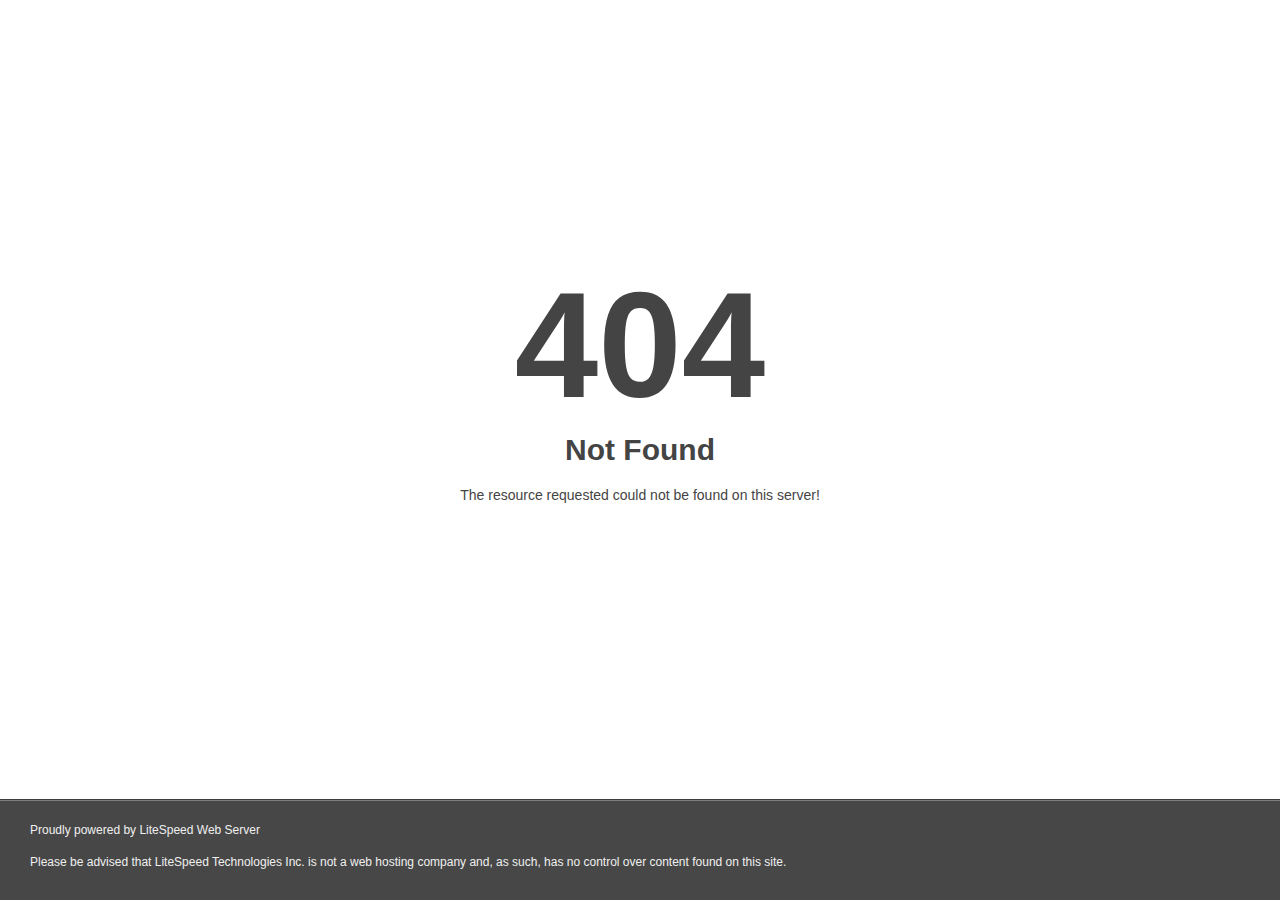
<file: assets/css/magnific-popup.min.html>
<!DOCTYPE html>
<html style="height:100%">
<head>
<meta name="viewport" content="width=device-width, initial-scale=1, shrink-to-fit=no" />
<title> 404 Not Found
</title><style>@media (prefers-color-scheme:dark){body{background-color:#000!important}}</style></head>
<body style="color: #444; margin:0;font: normal 14px/20px Arial, Helvetica, sans-serif; height:100%; background-color: #fff;">
<div style="height:auto; min-height:100%; ">     <div style="text-align: center; width:800px; margin-left: -400px; position:absolute; top: 30%; left:50%;">
        <h1 style="margin:0; font-size:150px; line-height:150px; font-weight:bold;">404</h1>
<h2 style="margin-top:20px;font-size: 30px;">Not Found
</h2>
<p>The resource requested could not be found on this server!</p>
</div></div><div style="color:#f0f0f0; font-size:12px;margin:auto;padding:0px 30px 0px 30px;position:relative;clear:both;height:100px;margin-top:-101px;background-color:#474747;border-top: 1px solid rgba(0,0,0,0.15);box-shadow: 0 1px 0 rgba(255, 255, 255, 0.3) inset;">
<br>Proudly powered by LiteSpeed Web Server<p>Please be advised that LiteSpeed Technologies Inc. is not a web hosting company and, as such, has no control over content found on this site.</p></div></body></html>
</file>
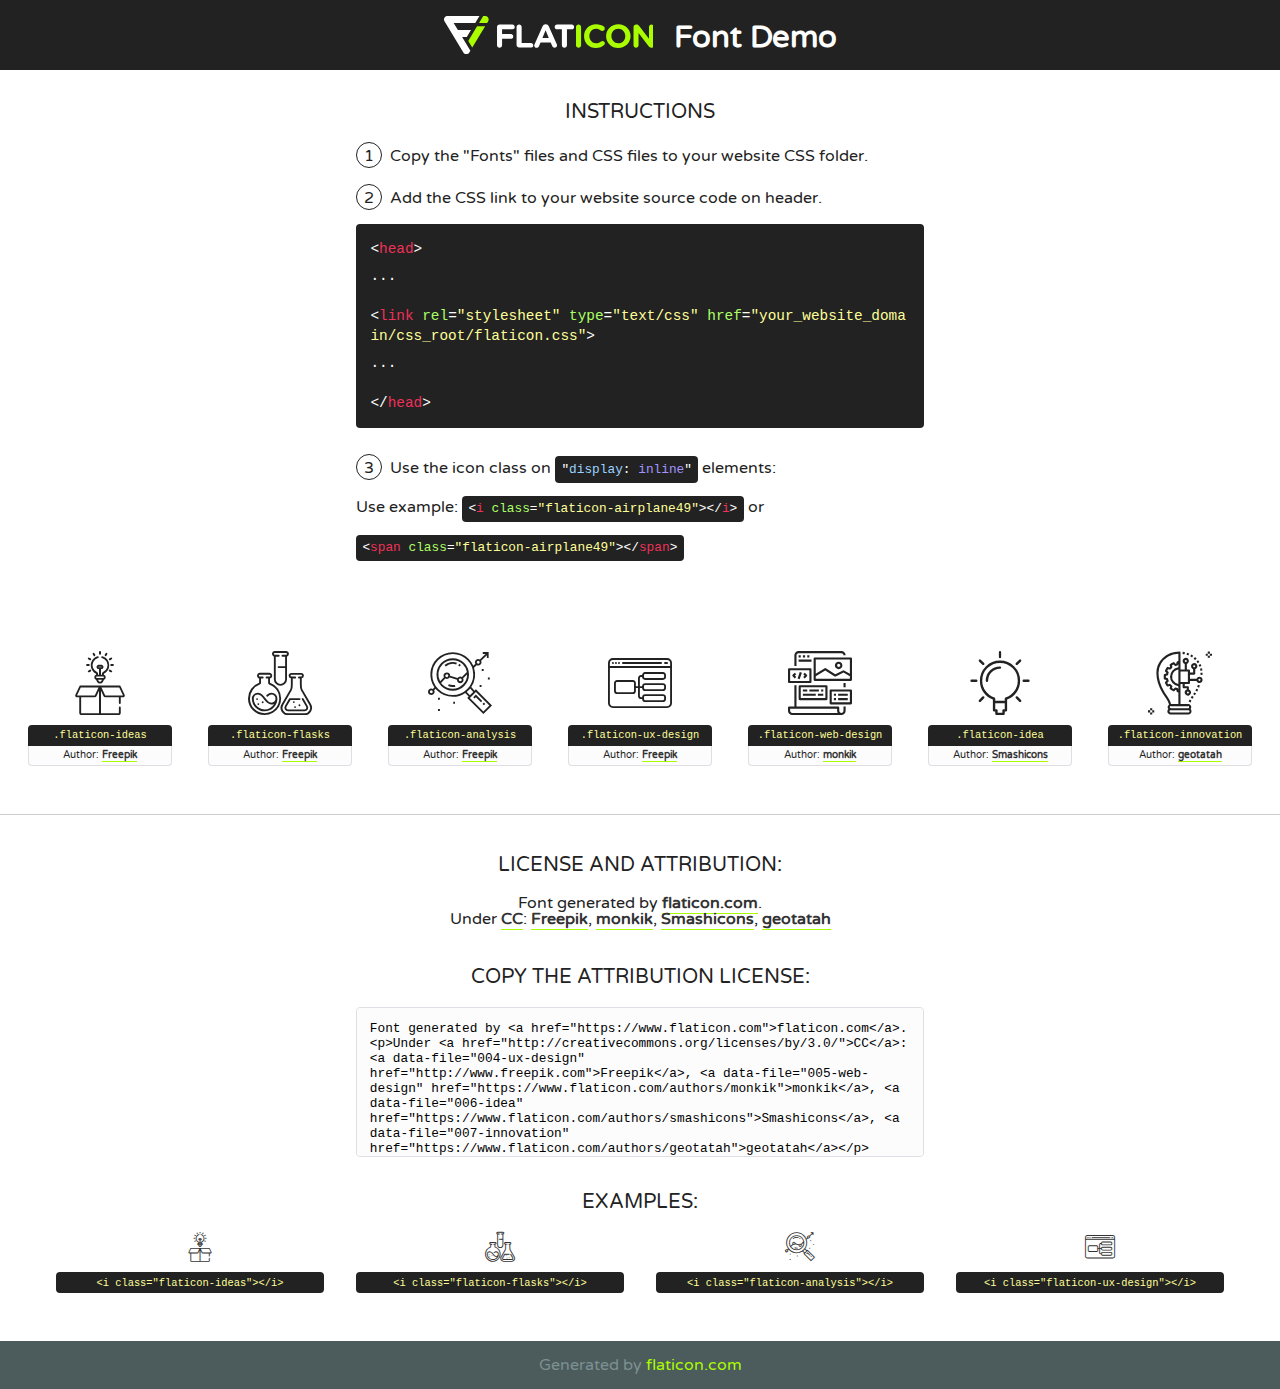
<file: fonts/flaticon/font/flaticon.html>
<!DOCTYPE html>
<!--
  Flaticon icon font: Flaticon
  Creation date: 20/03/2019 02:18
-->
<html>
<!DOCTYPE html>
<html>

<head>
    <title>Flaticon WebFont</title>
    <link href="http://fonts.googleapis.com/css?family=Varela+Round" rel="stylesheet" type="text/css" />
    <link rel="stylesheet" type="text/css" href="flaticon.css">
    <meta charset="UTF-8">
    <style>
    html, body, div, span, applet, object, iframe,
    h1, h2, h3, h4, h5, h6, p, blockquote, pre,
    a, abbr, acronym, address, big, cite, code,
    del, dfn, em, img, ins, kbd, q, s, samp,
    small, strike, strong, sub, sup, tt, var,
    b, u, i, center,
    dl, dt, dd, ol, ul, li,
    fieldset, form, label, legend,
    table, caption, tbody, tfoot, thead, tr, th, td,
    article, aside, canvas, details, embed, 
    figure, figcaption, footer, header, hgroup, 
    menu, nav, output, ruby, section, summary,
    time, mark, audio, video {
        margin: 0;
        padding: 0;
        border: 0;
        font-size: 100%;
        font: inherit;
        vertical-align: baseline;
    }
    /* HTML5 display-role reset for older browsers */
    article, aside, details, figcaption, figure, 
    footer, header, hgroup, menu, nav, section {
        display: block;
    }
    body {
        line-height: 1;
    }
    ol, ul {
        list-style: none;
    }
    blockquote, q {
        quotes: none;
    }
    blockquote:before, blockquote:after,
    q:before, q:after {
        content: '';
        content: none;
    }
    table {
        border-collapse: collapse;
        border-spacing: 0;
    }
    body {
        font-family: 'Varela Round', Helvetica, Arial, sans-serif;
        font-size: 16px;
        color: #222;
    }
    a {
        color: #333;
        border-bottom: 1px solid #a9fd00;
        font-weight: bold;
        text-decoration: none;
    }
    * {
        -moz-box-sizing: border-box;
        -webkit-box-sizing: border-box;
        box-sizing: border-box;
        margin: 0;
        padding: 0;
    }
    [class^="flaticon-"]:before, [class*=" flaticon-"]:before, [class^="flaticon-"]:after, [class*=" flaticon-"]:after {
        font-family: Flaticon;
        font-size: 30px;
        font-style: normal;
        margin-left: 20px;
        color: #333;
    }
    .wrapper {
        max-width: 600px;
        margin: auto;
        padding: 0 1em;
    }
    .title {
        font-size: 1.25em;
        text-align: center;
        margin-bottom: 1em;
        text-transform: uppercase;
    }
    header {
        text-align: center;
        background-color: #222;
        color: #fff;
        padding: 1em;
    }
    header .logo {
        width: 210px;
        height: 38px;
        display: inline-block;
        vertical-align: middle;
        margin-right: 1em;
        border: none;
    }
    header strong {
        font-size: 1.95em;
        font-weight: bold;
        vertical-align: middle;
        margin-top: 5px;
        display: inline-block;
    }
    .demo {
        margin: 2em auto;
        line-height: 1.25em;
    }
    .demo ul li {
        margin-bottom: 1em;
    }
    .demo ul li .num {
        color: #222;
        border-radius: 20px;
        display: inline-block;
        width: 26px;
        padding: 3px;
        height: 26px;
        text-align: center;
        margin-right: 0.5em;
        border: 1px solid #222;
    }
    .demo ul li code {
        background-color: #222;
        border-radius: 4px;
        padding: 0.25em 0.5em;
        display: inline-block;
        color: #fff;
        font-family: Consolas,Monaco,Lucida Console,Liberation Mono,DejaVu Sans Mono,Bitstream Vera Sans Mono,Courier New, monospace;
        font-weight: lighter;
        margin-top: 1em;
        font-size: 0.8em;
        word-break: break-all;
    }
    .demo ul li code.big {
        padding: 1em;
        font-size: 0.9em;
    }
    .demo ul li code .red {
        color: #EF3159;
    }
    .demo ul li code .green {
        color: #ACFF65;
    }
    .demo ul li code .yellow {
        color: #FFFF99;
    }
    .demo ul li code .blue {
        color: #99D3FF;
    }
    .demo ul li code .purple {
        color: #A295FF;
    }
    .demo ul li code .dots {
        margin-top: 0.5em;
        display: block;
    }
    #glyphs {
        border-bottom: 1px solid #ccc;
        padding: 2em 0;
        text-align: center;
    }
    .glyph {
        display: inline-block;
        width: 9em;
        margin: 1em;
        text-align: center;
        vertical-align: top;
        background: #FFF;
    }
    .glyph .glyph-icon {
        padding: 10px;
        display: block;
        font-family:"Flaticon";
        font-size: 64px;
        line-height: 1;
    }
    .glyph .glyph-icon:before {
        font-size: 64px;
        color: #222;
        margin-left: 0;
    }
    .class-name {
        font-size: 0.65em;
        background-color: #222;
        color: #fff;
        border-radius: 4px 4px 0 0;
        padding: 0.5em;
        color: #FFFF99;
        font-family: Consolas,Monaco,Lucida Console,Liberation Mono,DejaVu Sans Mono,Bitstream Vera Sans Mono,Courier New, monospace;
    }
    .author-name {
        font-size: 0.6em;
        background-color: #fcfcfd;
        border: 1px solid #DEDEE4;
        border-top: 0;
        border-radius: 0 0 4px 4px;
        padding: 0.5em;
    }
    .class-name:last-child {
        font-size: 10px;
        color:#888;
    }
    .class-name:last-child a {
        font-size: 10px;
        color:#555;
    }
    .class-name:last-child a:hover {
        color:#a9fd00;
    }
    .glyph > input {
        display: block;
        width: 100px;
        margin: 5px auto;
        text-align: center;
        font-size: 12px;
        cursor: text;
    }
    .glyph > input.icon-input {
        font-family:"Flaticon";
        font-size: 16px;
        margin-bottom: 10px;
    }
    .attribution .title {
        margin-top: 2em;
    }
    .attribution textarea {
        background-color: #fcfcfd;
        padding: 1em;
        border: none;
        box-shadow: none;
        border: 1px solid #DEDEE4;
        border-radius: 4px;
        resize: none;
        width: 100%;
        height: 150px;
        font-size: 0.8em;
        font-family: Consolas,Monaco,Lucida Console,Liberation Mono,DejaVu Sans Mono,Bitstream Vera Sans Mono,Courier New, monospace;
        -webkit-appearance: none;
    }
    .iconsuse {
        margin: 2em auto;
        text-align: center;
        max-width: 1200px;
    }
    .iconsuse:after {
        content: '';
        display: table;
        clear: both;
    }
    .iconsuse .image {
        float: left;
        width: 25%;
        padding: 0 1em;
    }
    .iconsuse .image p {
        margin-bottom: 1em;
    }
    .iconsuse .image span {
        display: block;
        font-size: 0.65em;
        background-color: #222;
        color: #fff;
        border-radius: 4px;
        padding: 0.5em;
        color: #FFFF99;
        margin-top: 1em;
        font-family: Consolas,Monaco,Lucida Console,Liberation Mono,DejaVu Sans Mono,Bitstream Vera Sans Mono,Courier New, monospace;
    }
    #footer {
        text-align: center;
        background-color: #4C5B5C;
        color: #7c9192;
        padding: 1em;
    }
    #footer a {
        border: none;
        color: #a9fd00;
        font-weight: normal;
    }
    @media (max-width: 960px) {
        .iconsuse .image {
            width: 50%;
        }
    }
    @media (max-width: 560px) {
        .iconsuse .image {
            width: 100%;
        }
    }
    </style>
</head>

<body class="characters-off">

    <header>
        <a href="https://www.flaticon.com" target="_blank" class="logo">
            <svg version="1.1" xmlns="http://www.w3.org/2000/svg" xmlns:xlink="http://www.w3.org/1999/xlink" xmlns:a="http://ns.adobe.com/AdobeSVGViewerExtensions/3.0/" viewBox="0 0 560.875 102.036" enable-background="new 0 0 560.875 102.036" xml:space="preserve">
                <defs>
                </defs>
                <g>
                    <g class="letters">
                        <path fill="#ffffff" d="M141.596,29.675c0-3.777,2.985-6.767,6.764-6.767h34.438c3.426,0,6.15,2.728,6.15,6.15
                        c0,3.43-2.724,6.149-6.15,6.149h-27.674v13.091h23.719c3.429,0,6.151,2.724,6.151,6.15c0,3.43-2.723,6.149-6.151,6.149h-23.719
                        v17.574c0,3.773-2.986,6.761-6.764,6.761c-3.779,0-6.764-2.989-6.764-6.761V29.675z"></path>
                        <path fill="#ffffff" d="M193.844,29.149c0-3.781,2.985-6.767,6.764-6.767c3.776,0,6.763,2.985,6.763,6.767v42.957h25.039
                        c3.426,0,6.149,2.726,6.149,6.153c0,3.425-2.723,6.15-6.149,6.15h-31.802c-3.779,0-6.764-2.986-6.764-6.768V29.149z"></path>
                        <path fill="#ffffff" d="M241.891,75.71l21.438-48.407c1.492-3.341,4.215-5.357,7.906-5.357h0.792
                        c3.686,0,6.323,2.017,7.815,5.357l21.439,48.407c0.436,0.967,0.701,1.845,0.701,2.723c0,3.602-2.809,6.501-6.414,6.501
                        c-3.161,0-5.269-1.845-6.499-4.655l-4.132-9.661h-27.059l-4.301,10.102c-1.144,2.631-3.426,4.214-6.237,4.214
                        c-3.517,0-6.24-2.81-6.24-6.325C241.1,77.64,241.451,76.677,241.891,75.71z M279.932,58.666l-8.521-20.297l-8.526,20.297H279.932
                        z"></path>
                        <path fill="#ffffff" d="M314.864,35.387H301.86c-3.429,0-6.239-2.813-6.239-6.238c0-3.429,2.811-6.24,6.239-6.24h39.533
                        c3.426,0,6.237,2.811,6.237,6.24c0,3.425-2.811,6.238-6.237,6.238h-13.001v42.785c0,3.773-2.99,6.761-6.764,6.761
                        c-3.779,0-6.764-2.989-6.764-6.761V35.387z"></path>
                        <path fill="#A9FD00" d="M352.615,29.149c0-3.781,2.985-6.767,6.767-6.767c3.774,0,6.761,2.985,6.761,6.767v49.024
                        c0,3.773-2.987,6.761-6.761,6.761c-3.781,0-6.767-2.989-6.767-6.761V29.149z"></path>
                        <path fill="#A9FD00" d="M374.132,53.836v-0.179c0-17.481,13.178-31.801,32.065-31.801c9.22,0,15.459,2.458,20.557,6.238
                        c1.402,1.054,2.637,2.985,2.637,5.357c0,3.692-2.985,6.59-6.681,6.59c-1.845,0-3.071-0.702-4.044-1.319
                        c-3.776-2.813-7.729-4.393-12.562-4.393c-10.364,0-17.831,8.611-17.831,19.154v0.173c0,10.542,7.291,19.329,17.831,19.329
                        c5.715,0,9.492-1.756,13.359-4.834c1.049-0.874,2.458-1.491,4.039-1.491c3.429,0,6.325,2.813,6.325,6.236
                        c0,2.106-1.056,3.78-2.282,4.834c-5.539,4.834-12.036,7.733-21.878,7.733C387.572,85.464,374.132,71.493,374.132,53.836z"></path>
                        <path fill="#A9FD00" d="M433.009,53.836v-0.179c0-17.481,13.79-31.801,32.766-31.801c18.981,0,32.592,14.143,32.592,31.628v0.173
                        c0,17.483-13.785,31.807-32.769,31.807C446.625,85.464,433.009,71.32,433.009,53.836z M484.224,53.836v-0.179
                        c0-10.539-7.725-19.326-18.626-19.326c-10.893,0-18.449,8.611-18.449,19.154v0.173c0,10.542,7.73,19.329,18.626,19.329
                        C476.676,72.986,484.224,64.378,484.224,53.836z"></path>
                        <path fill="#A9FD00" d="M506.233,29.321c0-3.774,2.99-6.763,6.767-6.763h1.401c3.252,0,5.183,1.583,7.029,3.953l26.093,34.265
                        V29.059c0-3.692,2.99-6.677,6.681-6.677c3.683,0,6.671,2.985,6.671,6.677v48.934c0,3.78-2.987,6.765-6.764,6.765h-0.436
                        c-3.257,0-5.188-1.581-7.034-3.953l-27.056-35.492v32.944c0,3.687-2.985,6.676-6.678,6.676c-3.683,0-6.673-2.989-6.673-6.676
                        V29.321z"></path>
                    </g>
                    <g class="insignia">
                        <path fill="#ffffff" d="M48.372,56.137h12.517l11.156-18.537H37.186L25.688,18.539h57.825L94.668,0H9.271
                        C5.925,0,2.842,1.801,1.198,4.716c-1.644,2.907-1.593,6.482,0.134,9.343l50.38,83.501c1.678,2.781,4.689,4.476,7.938,4.476
                        c3.246,0,6.257-1.695,7.935-4.476l2.898-4.804L48.372,56.137z"></path>
                        <g class="i">
                            <path fill="#A9FD00" d="M93.575,18.539h0.031v0.004l21.652,0.004l2.705-4.488c1.727-2.861,1.778-6.436,0.133-9.343
                            C116.454,1.801,113.371,0,110.026,0h-5.294L93.575,18.539z"></path>
                            <polygon fill="#A9FD00" points="88.291,27.356 64.725,66.486 75.519,84.404 109.942,27.356"></polygon>
                        </g>
                    </g>
                </g>
            </svg>
        </a>
        <strong>Font Demo</strong>
    </header>


    <section class="demo wrapper">

        <p class="title">Instructions</p>

        <ul>
            <li>
                <span class="num">1</span>Copy the "Fonts" files and CSS files to your website CSS folder.
            </li>
            <li>
                <span class="num">2</span>Add the CSS link to your website source code on header.
                <code class="big">
                    &lt;<span class="red">head</span>&gt;
                    <br/><span class="dots">...</span>
                    <br/>&lt;<span class="red">link</span> <span class="green">rel</span>=<span class="yellow">"stylesheet"</span> <span class="green">type</span>=<span class="yellow">"text/css"</span> <span class="green">href</span>=<span class="yellow">"your_website_domain/css_root/flaticon.css"</span>&gt;
                    <br/><span class="dots">...</span>
                    <br/>&lt;/<span class="red">head</span>&gt;
                </code>
            </li>

            <li>
                <p>
                    <span class="num">3</span>Use the icon class on <code>"<span class="blue">display</span>:<span class="purple"> inline</span>"</code> elements:
                    <br />
                    Use example: <code>&lt;<span class="red">i</span> <span class="green">class</span>=<span class="yellow">&quot;flaticon-airplane49&quot;</span>&gt;&lt;/<span class="red">i</span>&gt;</code> or <code>&lt;<span class="red">span</span> <span class="green">class</span>=<span class="yellow">&quot;flaticon-airplane49&quot;</span>&gt;&lt;/<span class="red">span</span>&gt;</code>
            </li>
        </ul>

    </section>




   <section id="glyphs">          
    
      
        <div class="glyph"><div class="glyph-icon flaticon-ideas"></div>
            <div class="class-name">.flaticon-ideas</div>
            <div class="author-name">Author: <a data-file="001-ideas" href="http://www.freepik.com">Freepik</a> </div> 
        </div>        
        
        <div class="glyph"><div class="glyph-icon flaticon-flasks"></div>
            <div class="class-name">.flaticon-flasks</div>
            <div class="author-name">Author: <a data-file="002-flasks" href="http://www.freepik.com">Freepik</a> </div> 
        </div>        
        
        <div class="glyph"><div class="glyph-icon flaticon-analysis"></div>
            <div class="class-name">.flaticon-analysis</div>
            <div class="author-name">Author: <a data-file="003-analysis" href="http://www.freepik.com">Freepik</a> </div> 
        </div>        
        
        <div class="glyph"><div class="glyph-icon flaticon-ux-design"></div>
            <div class="class-name">.flaticon-ux-design</div>
            <div class="author-name">Author: <a data-file="004-ux-design" href="http://www.freepik.com">Freepik</a> </div> 
        </div>        
        
        <div class="glyph"><div class="glyph-icon flaticon-web-design"></div>
            <div class="class-name">.flaticon-web-design</div>
            <div class="author-name">Author: <a data-file="005-web-design" href="https://www.flaticon.com/authors/monkik">monkik</a> </div> 
        </div>        
        
        <div class="glyph"><div class="glyph-icon flaticon-idea"></div>
            <div class="class-name">.flaticon-idea</div>
            <div class="author-name">Author: <a data-file="006-idea" href="https://www.flaticon.com/authors/smashicons">Smashicons</a> </div> 
        </div>        
        
        <div class="glyph"><div class="glyph-icon flaticon-innovation"></div>
            <div class="class-name">.flaticon-innovation</div>
            <div class="author-name">Author: <a data-file="007-innovation" href="https://www.flaticon.com/authors/geotatah">geotatah</a> </div> 
        </div>        
        

    </section>



    <section class="attribution wrapper"   style="text-align:center;">

      <div class="title">License and attribution:</div><div class="attrDiv">Font generated by <a href="https://www.flaticon.com">flaticon.com</a>. <div><p>Under <a href="http://creativecommons.org/licenses/by/3.0/">CC</a>: <a data-file="004-ux-design" href="http://www.freepik.com">Freepik</a>, <a data-file="005-web-design" href="https://www.flaticon.com/authors/monkik">monkik</a>, <a data-file="006-idea" href="https://www.flaticon.com/authors/smashicons">Smashicons</a>, <a data-file="007-innovation" href="https://www.flaticon.com/authors/geotatah">geotatah</a></p>  </div>
      </div>
      <div class="title">Copy the Attribution License:</div>

    <textarea onclick="this.focus();this.select();">Font generated by &lt;a href=&quot;https://www.flaticon.com&quot;&gt;flaticon.com&lt;/a&gt;. <p>Under <a href="http://creativecommons.org/licenses/by/3.0/">CC</a>: <a data-file="004-ux-design" href="http://www.freepik.com">Freepik</a>, <a data-file="005-web-design" href="https://www.flaticon.com/authors/monkik">monkik</a>, <a data-file="006-idea" href="https://www.flaticon.com/authors/smashicons">Smashicons</a>, <a data-file="007-innovation" href="https://www.flaticon.com/authors/geotatah">geotatah</a></p>  
     </textarea>

    </section>

    <section class="iconsuse">

          <div class="title">Examples:</div>            
             
            <div class="image">
                <p>
                    <i class="glyph-icon flaticon-ideas"></i> 
                    <span>&lt;i class=&quot;flaticon-ideas&quot;&gt;&lt;/i&gt;</span>
                </p>
            </div>
            
            <div class="image">
                <p>
                    <i class="glyph-icon flaticon-flasks"></i> 
                    <span>&lt;i class=&quot;flaticon-flasks&quot;&gt;&lt;/i&gt;</span>
                </p>
            </div>
            
            <div class="image">
                <p>
                    <i class="glyph-icon flaticon-analysis"></i> 
                    <span>&lt;i class=&quot;flaticon-analysis&quot;&gt;&lt;/i&gt;</span>
                </p>
            </div>
            
            <div class="image">
                <p>
                    <i class="glyph-icon flaticon-ux-design"></i> 
                    <span>&lt;i class=&quot;flaticon-ux-design&quot;&gt;&lt;/i&gt;</span>
                </p>
            </div>
                       
        </div>
                            
    </section>

<div id="footer">
    <div>Generated by <a href="https://www.flaticon.com">flaticon.com</a>
    </div>
</div>



</body>
</html>
</file>
<file: fonts/flaticon/font/flaticon.css>
/*
  	Flaticon icon font: Flaticon
  	Creation date: 20/03/2019 02:18
  	*/

@font-face {
  font-family: "Flaticon";
  src: url("./Flaticon.eot");
  src: url("./Flaticon.eot?#iefix") format("embedded-opentype"),
       url("./Flaticon.woff2") format("woff2"),
       url("./Flaticon.woff") format("woff"),
       url("./Flaticon.ttf") format("truetype"),
       url("./Flaticon.svg#Flaticon") format("svg");
  font-weight: normal;
  font-style: normal;
}

@media screen and (-webkit-min-device-pixel-ratio:0) {
  @font-face {
    font-family: "Flaticon";
    src: url("./Flaticon.svg#Flaticon") format("svg");
  }
}

[class^="flaticon-"]:before, [class*=" flaticon-"]:before,
[class^="flaticon-"]:after, [class*=" flaticon-"]:after {   
  font-family: Flaticon;
        font-size: 20px;
font-style: normal;
margin-left: 20px;
}

.flaticon-ideas:before { content: "\f100"; }
.flaticon-flasks:before { content: "\f101"; }
.flaticon-analysis:before { content: "\f102"; }
.flaticon-ux-design:before { content: "\f103"; }
.flaticon-web-design:before { content: "\f104"; }
.flaticon-idea:before { content: "\f105"; }
.flaticon-innovation:before { content: "\f106"; }
</file>
